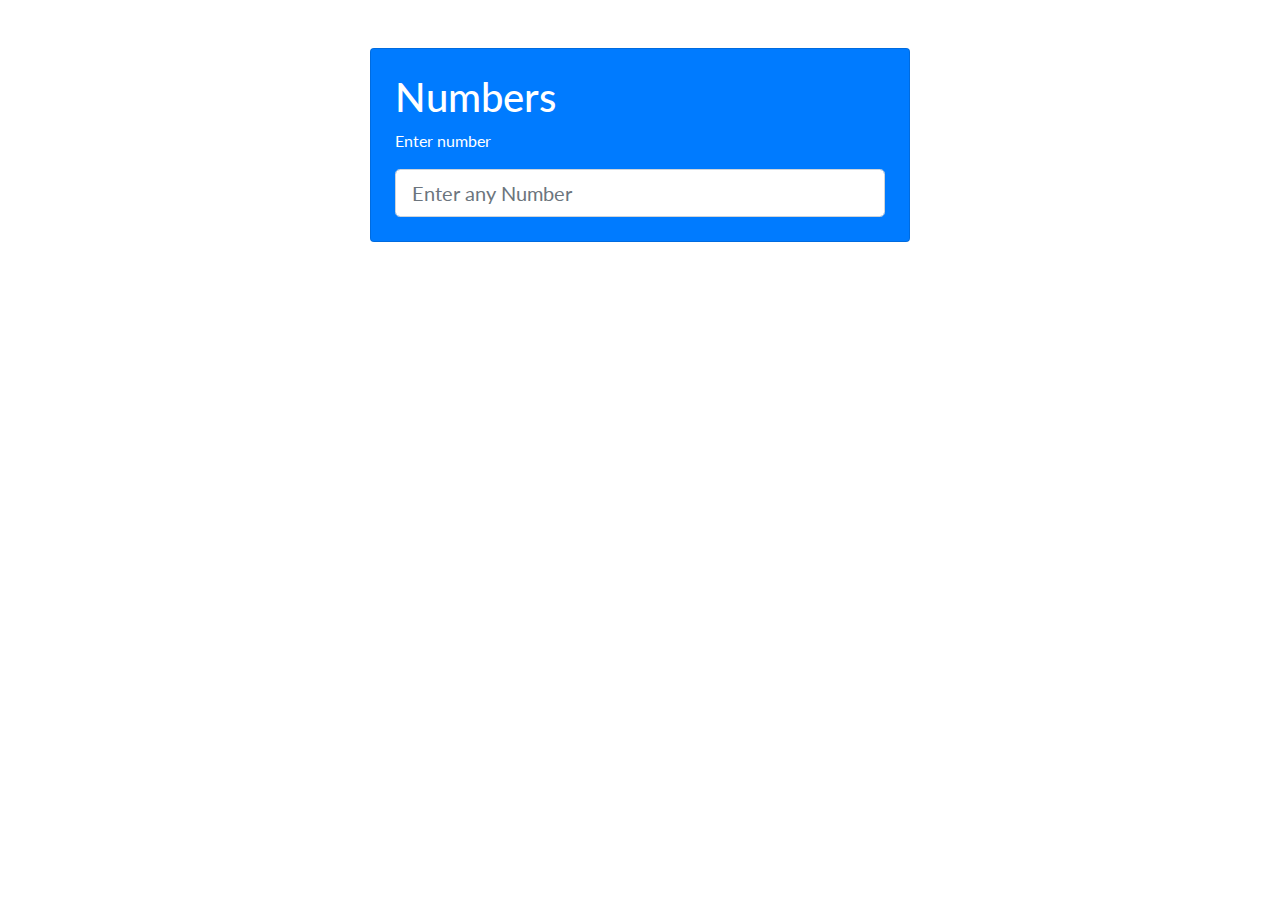
<file: home.html>
<html lang="en">
  <head>
    <meta charset="UTF-8" />
    <meta name="viewport" content="width=device-width, initial-scale=1.0" />
    <title>JavaScript Books App</title>
    
    <!-- jquery -->
    
    <script
      
      src="jquery/jquery.min.js"
      
    ></script>

    <!-- Fontawesome  -->
    <!-- 
      <script
      src="https://kit.fontawesome.com/a99e3d330b.js"
      crossorigin="anonymous"
    ></script> 
    -->

    <!-- bootstrap -->

    <link rel="stylesheet" href="CSS/bootstrap.min.css" />

    <link rel="stylesheet" href="CSS/mycss.css" />
    
    <!-- Custom fonts for this template -->
  <link href="https://fonts.googleapis.com/css?family=Catamaran:100,200,300,400,500,600,700,800,900" rel="stylesheet">
  <link href="https://fonts.googleapis.com/css?family=Lato:100,100i,300,300i,400,400i,700,700i,900,900i" rel="stylesheet">

    
  </head>
  <body>
  <div class="container">
      <div class="row">
        <div class="col-md-6 mx-auto mt-5">
          <div class="card bg-primary text-white mx-auto p-4">
            <h1>Numbers</h1>
            <p> Enter number</p>
            <input type="number" class="form-control-lg form-control" name="mynum" id="mynumber"
            placeholder="Enter any Number"
            >
            <div id="fact" class="card-body">
              <h4 class ="card-title">Number Fact</h4>  
              <p id="facttext" class="card-text"></p>

              <!-- End  of card-body fact -->
            </div>

            <!-- end of Card -->
          </div>
          <!-- end of column after  row -->
        </div>
        <!-- end of row after  container -->
      </div>

    <!-- end of container -->
  </div>   


    <script src="myjquery.js"></script>
  </body>
</html>
</file>
<file: CSS/mycss.css>
body {
  font-family: "Lato";
}
</file>
